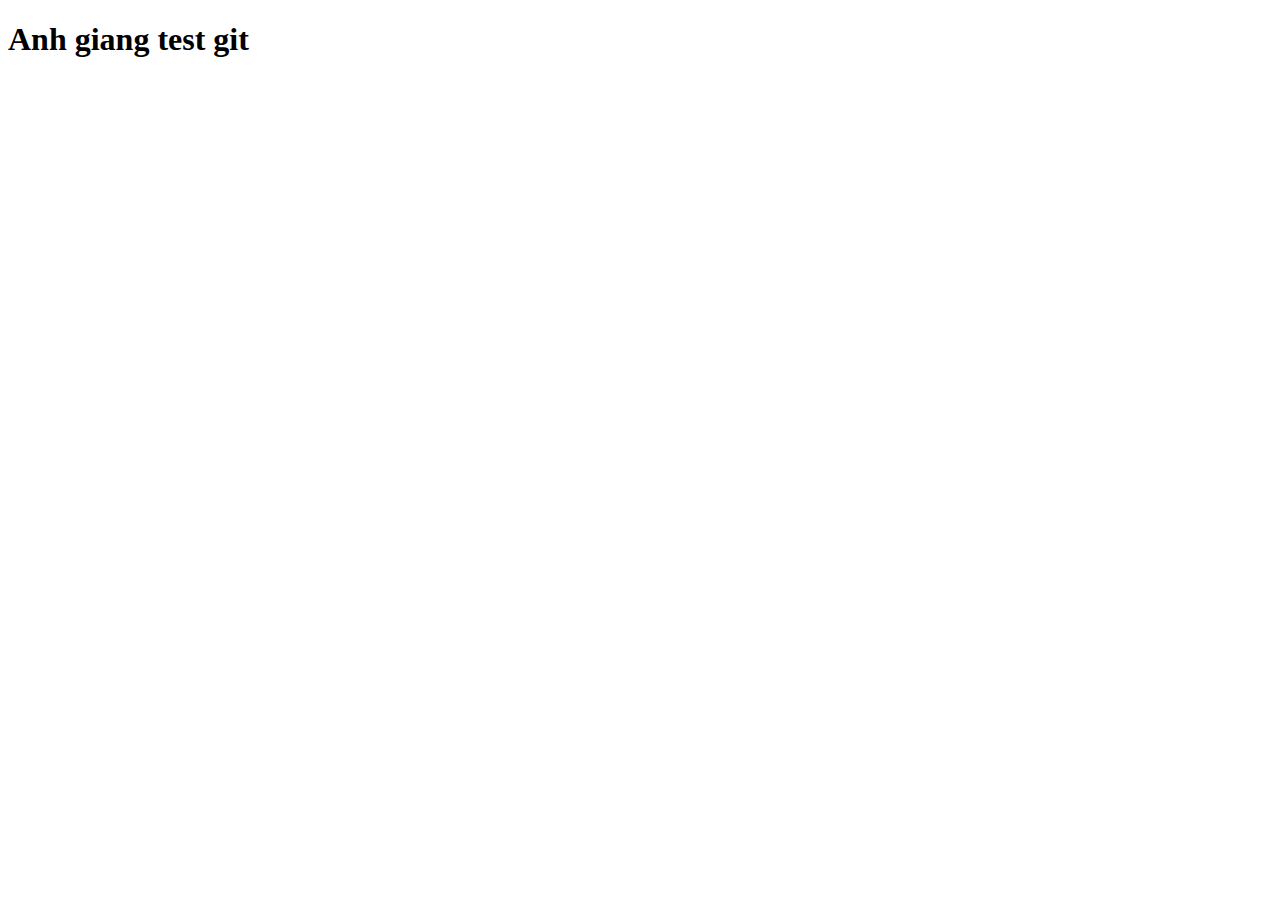
<file: sp.html>
<!DOCTYPE html>
<html lang="en">
<head>
    <meta charset="UTF-8">
    <meta http-equiv="X-UA-Compatible" content="IE=edge">
    <meta name="viewport" content="width=device-width, initial-scale=1.0">
    <title>Document</title>
</head>
<body>
    <h1>Anh giang test git</h1>
</body>
</html>
</file>
